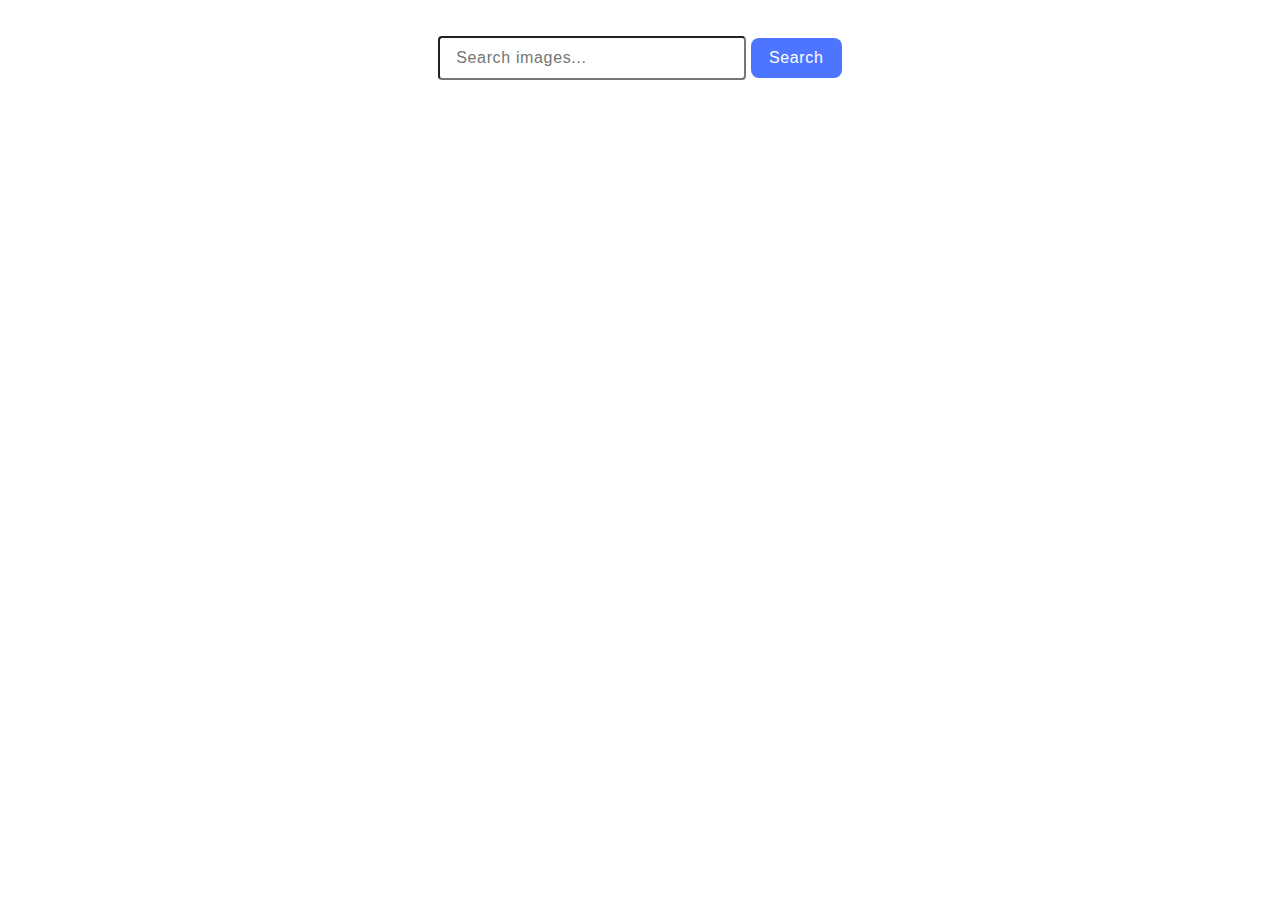
<file: src/index.html>
<!DOCTYPE html>
<html lang="en">
  <head>
    <meta charset="UTF-8" />
    <meta name="viewport" content="width=device-width, initial-scale=1.0" />
    <title>Homework 11</title>
    <link rel="stylesheet" href="./css/style.css" />
  </head>
  <body>
    <main>
      <form class="form">
        <input type="text" class="input" placeholder="Search images..." />
        <button type="submit" class="button">Search</button>
      </form>
      <div id="loader" class="hidden"></div>
      <div id="gallery" class="gallery"></div>
      <script type="module" src="./main.js"></script>
    </main>
  </body>
</html>
</file>
<file: src/css/style.css>
body {
  font-family: Arial, sans-serif;
  text-align: center;
}

.form {
  margin-top: 36px;
  margin-bottom: 32px;
}

.input {
  border-radius: 4px;
  width: 272px;
  height: 40px;
  background-color: #fff;
  font-family: 'Montserrat', sans-serif;
  padding: 0 16px;
  font-weight: 400;
  font-size: 16px;
  line-height: 1.5;
  letter-spacing: 0.04em;
  color: #808080;
}

.input:focus {
  border: 2px solid #4e75ff;
}

.button {
  border-radius: 8px;
  padding: 8px 16px;
  width: 91px;
  height: 40px;
  background-color: #4e75ff;
  font-family: 'Montserrat', sans-serif;
  font-weight: 500;
  font-size: 16px;
  line-height: 1.5;
  letter-spacing: 0.04em;
  color: #fff;
  border: none;
  font-size: inherit;
  cursor: pointer;
}

.button:hover,
.button:focus {
  background-color: #6c8cff;
}

.gallery {
  display: grid;
  grid-template-columns: repeat(auto-fill, minmax(300px, 1fr));
  gap: 24px;
  align-items: center;
  justify-content: center;
}

.gallery-item {
  display: block;
  text-decoration: none;
  color: inherit;
  border-radius: 10px;
  overflow: hidden;
  box-shadow: 0 4px 8px rgba(0, 0, 0, 0.1);
  transition: transform 0.2s ease-in-out, box-shadow 0.2s ease-in-out;
}

.gallery-item img {
  width: 360px;
  height: 200px;
  object-fit: cover;
  display: block;
  border-bottom: 2px solid #ddd;
}

.image-info {
  display: flex;
  background: #fff;
  padding: 10px;
  font-size: 16px;
  text-align: center;
}

.image-info p {
  margin: 4px 0;
}

.gallery-item:hover {
  transform: scale(1.025);
}

.hidden {
  display: none;
}

#loader {
  border: 6px solid #fff;
  border-top: 6px solid #4e75ff;
  border-radius: 100%;
  width: 50px;
  height: 50px;
  animation: spin 1s linear infinite;
  margin: 20px auto;
}

@keyframes spin {
  0% {
    transform: rotate(0deg);
  }
  100% {
    transform: rotate(360deg);
  }
}
</file>
